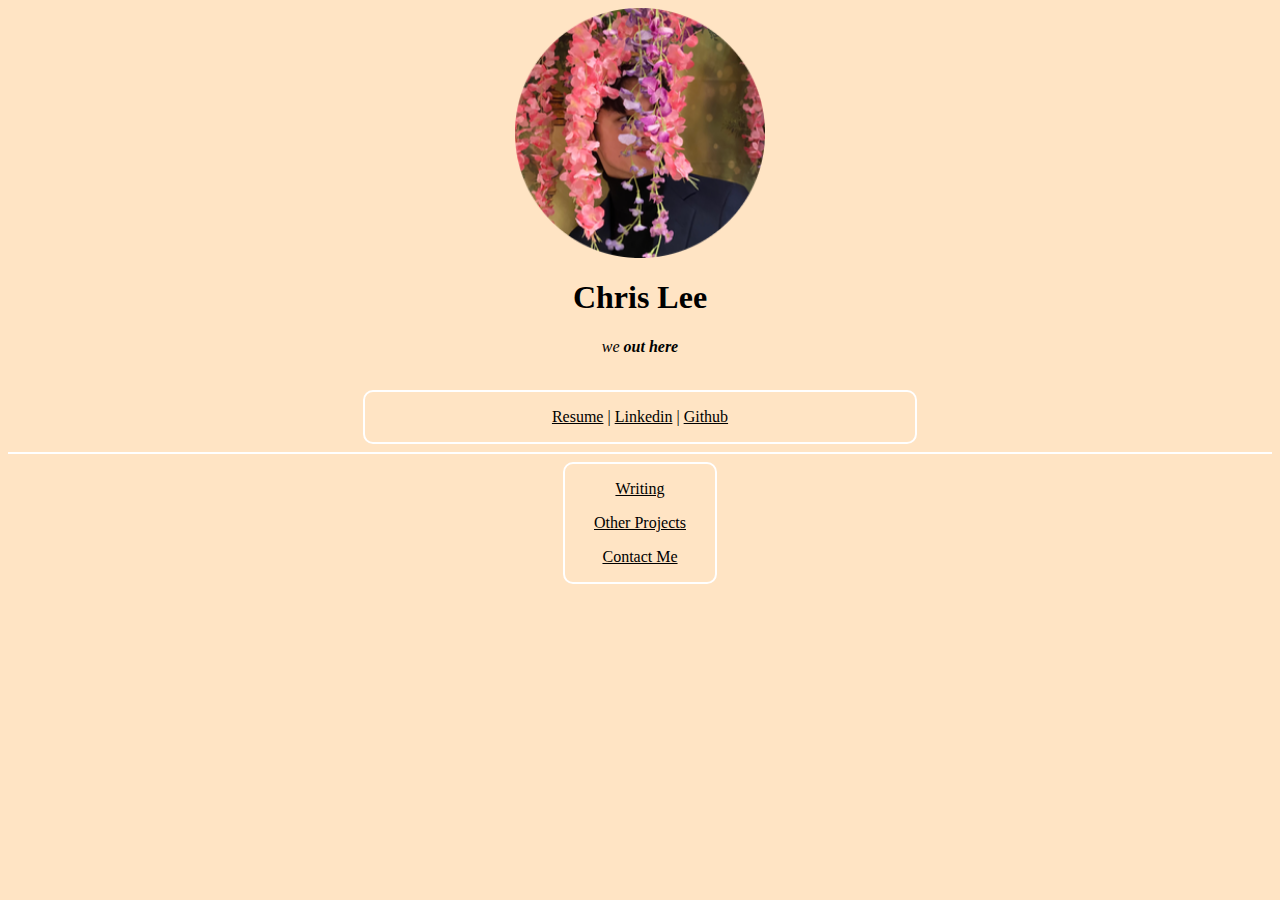
<file: index.html>
<html>
    <head>
        <meta charset="utf-8">
        <title>Chris Lee</title>
        <link rel="stylesheet" href="css/styles.css">
        <meta property='og:title' content='Chris Lee'/>
        <meta property='og:image' content='websitephoto.png'/>
        <meta='og:description' content='HTML Website'/>
        <meta property='og:url' content='https://clee24.github.io/'/>
        <meta property='og:image:width' content='1200' />
        <meta property='og:image:height' content='627' />
        <!-- TYPE BELOW IS PROBABLY: 'website' or 'article' or look on https://ogp.me/#types -->
        <meta property="og:type" content='website'/>
        <meta name="viewport" content="width=device-width, initial-scale=1">
    </head>
    <body style="background-color: bisque; animation: fadebackground 10s;">
        <div class="top">
            <div class="fade-in">
                <img width="250" src="chrisleelmao.png">
            </div>
            <h1>Chris Lee</h1>
            <p><em>we <b>out here</b></em> </p>
            <br>
        </div>
        <div class="small_links">
            <p><a href="https://drive.google.com/file/d/12XWeg-dZ_-4gAkzUBcCWcmxrYwXJnmWb/view?usp=sharing">Resume</a> | <a href="https://www.linkedin.com/in/chriswinlee/">Linkedin</a> | <a href="https://github.com/clee24">Github</a></p>
        </div>
        <hr>
        <div class="big_links">
            <p><a href="poems.html">Writing</a></h3>
            <p><a href="other.html">Other Projects</a></h3>
            <p><a href="contact.html">Contact Me</a></h3>
        </div>
        <br>
        <br>
        <br>
        <br>
    </body>
</html>
</file>
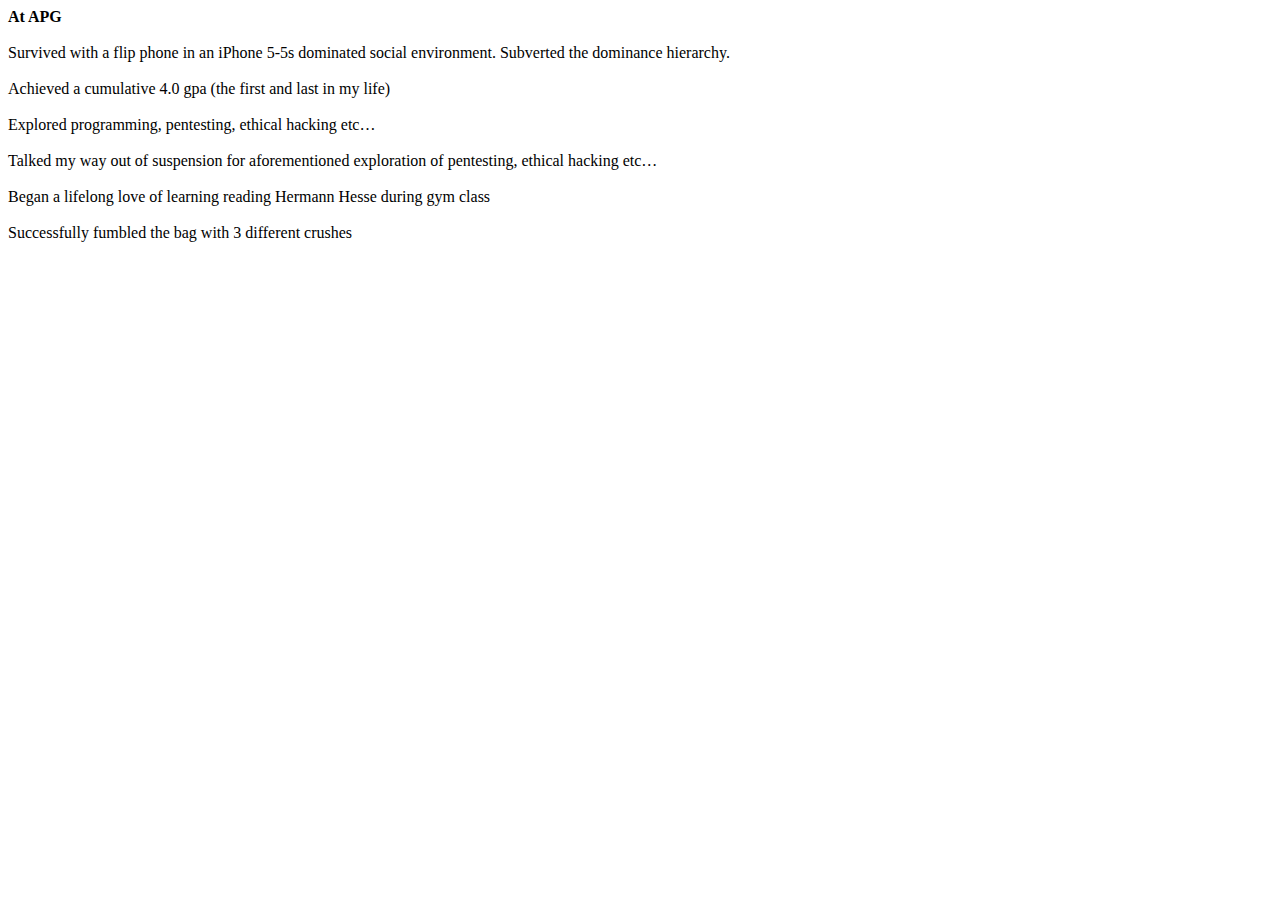
<file: apg.html>
<html>
    <body>
        <p>
            <b>At APG</b><br><br>
            Survived with a flip phone in an iPhone 5-5s dominated social environment. Subverted the dominance hierarchy. <br><br>
            Achieved a cumulative 4.0 gpa (the first and last in my life)<br><br>
            Explored programming, pentesting, ethical hacking etc…<br><br>
            Talked my way out of suspension for aforementioned exploration of pentesting, ethical hacking etc…<br><br>
            Began a lifelong love of learning reading Hermann Hesse during gym class<br><br>
            Successfully fumbled the bag with 3 different crushes<br><br>
        </p>
    </body>
</html>
</file>
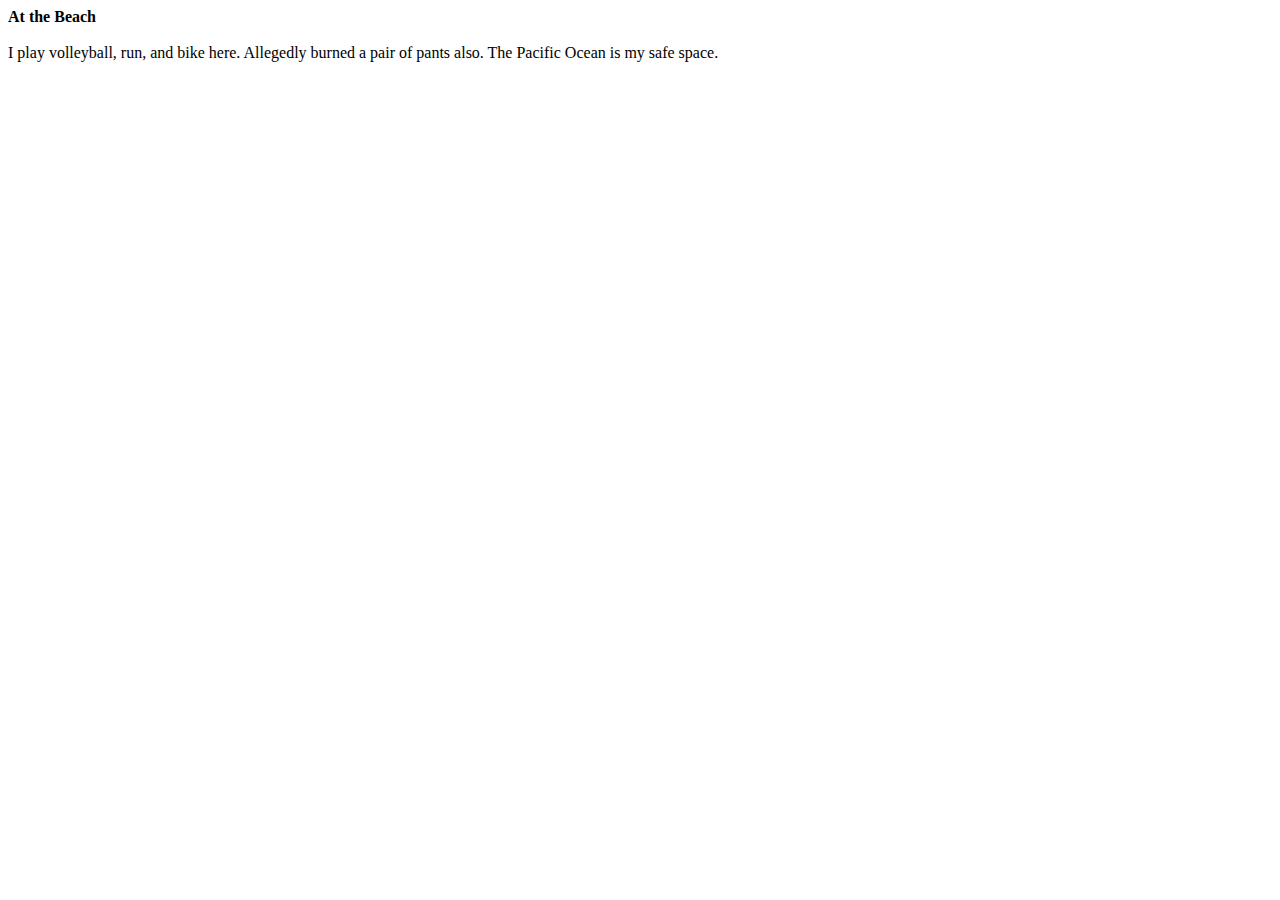
<file: beach.html>
<html>
    <body>
        <p>
            <b>At the Beach</b><br><br>
            I play volleyball, run, and bike here. Allegedly burned a pair of pants also. The Pacific Ocean is my safe space. 
        </p>
    </body>
</html>
</file>
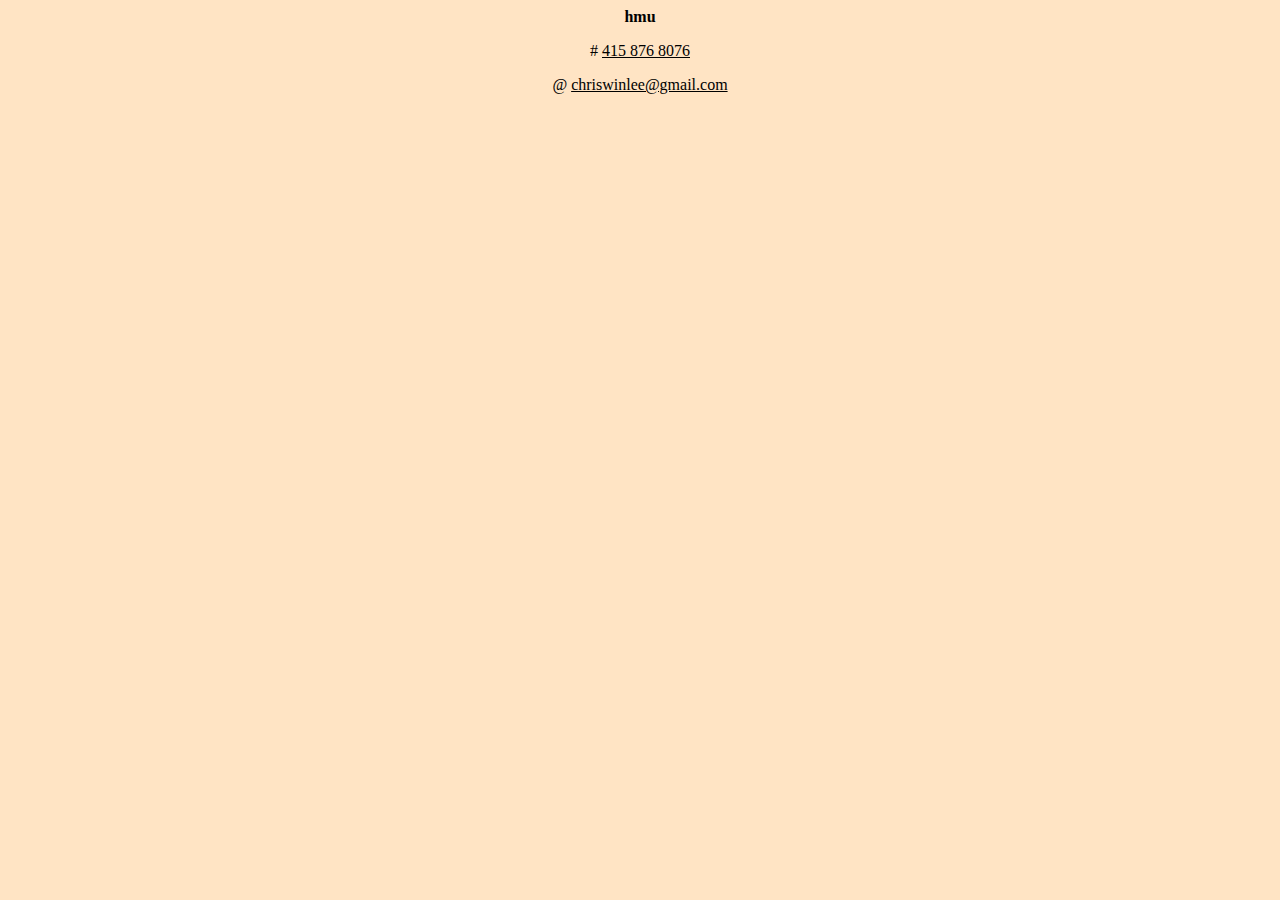
<file: contact.html>
<html>
    <div class="pp2">
    <head>
        <meta charset="utf-8">
        <title>CL Contact Page</title>
        <link rel="stylesheet" href="css/styles.css">
        <meta name="viewport" content="width=device-width, initial-scale=1">
    </head>
    <body>
        <div class="hmu">
            <p> <b>hmu</b> 
            <br>
            <p># <a href="tel:+14158768076">415 876 8076</a></p>
            <p>@ <a href = "mailto:chriswinlee@gmail.com">chriswinlee@gmail.com</a></p>
        </div>
    </body>
    </div>
</html>
</file>
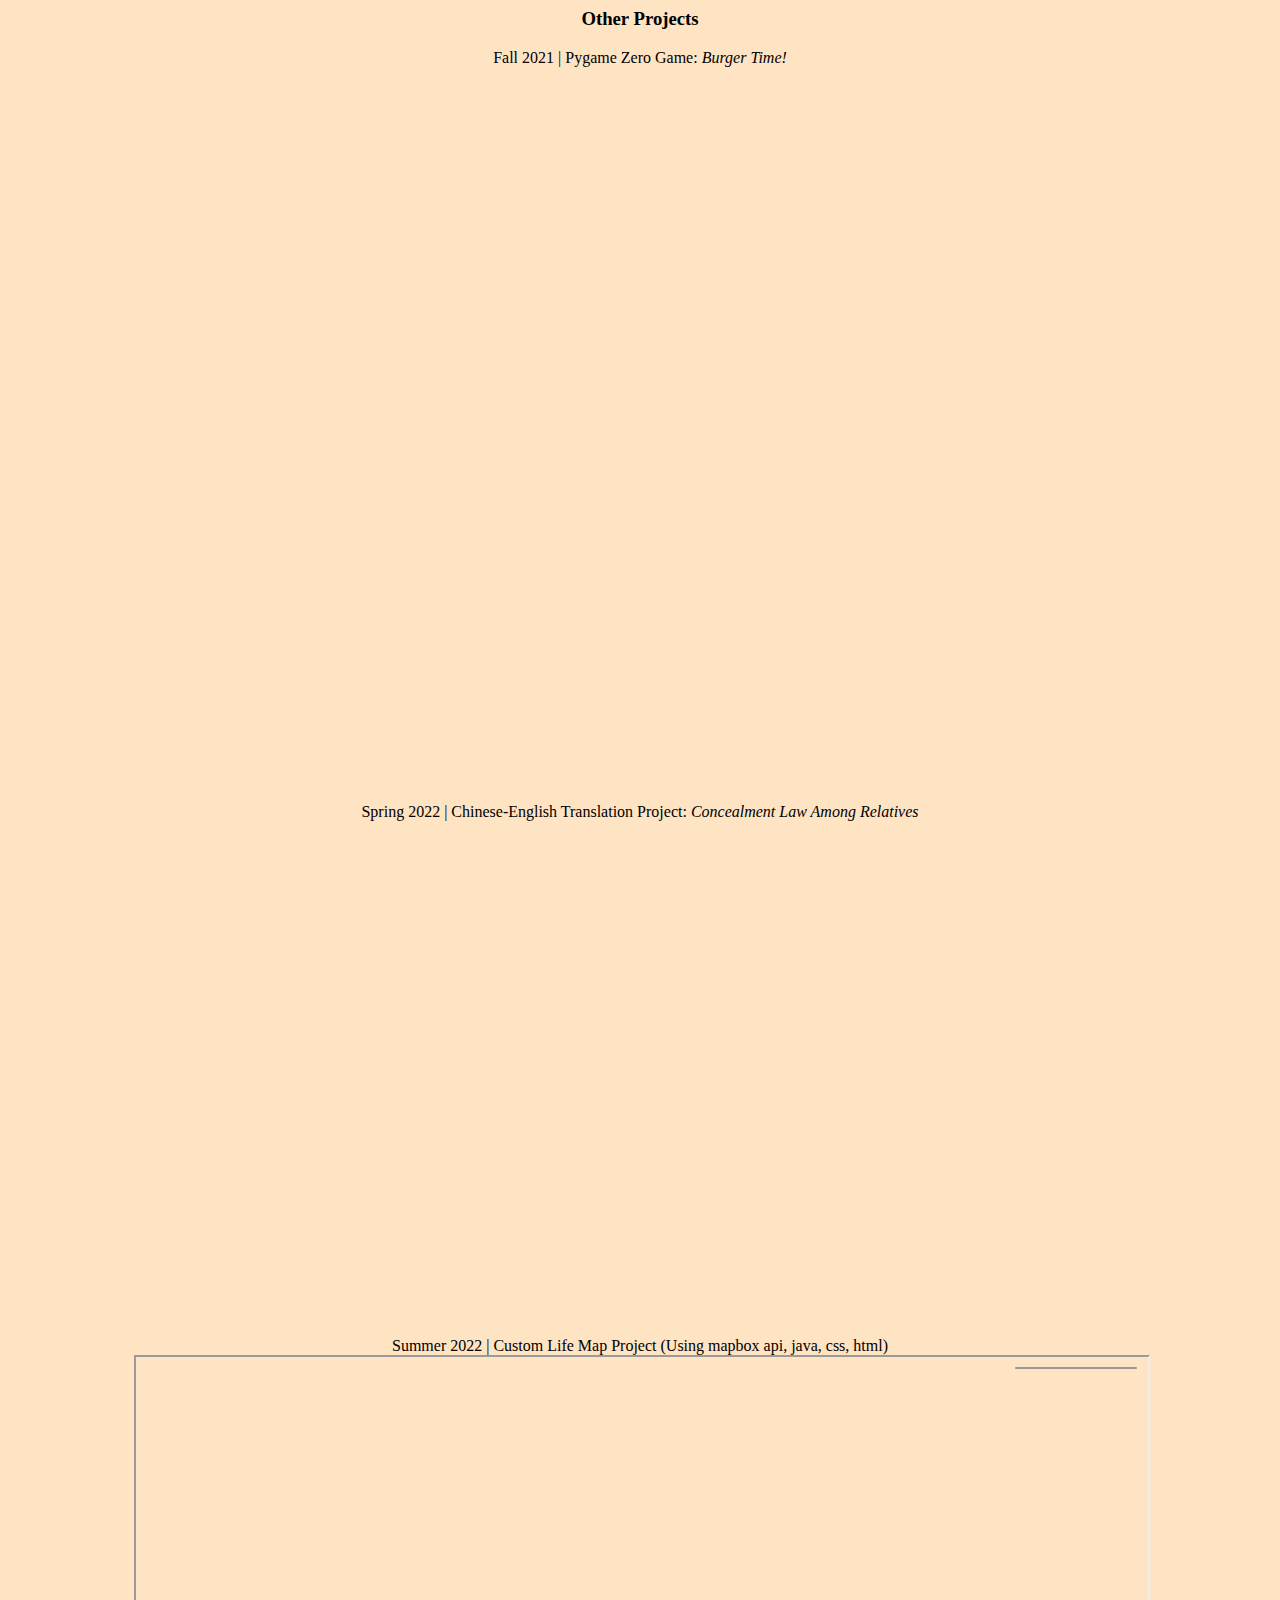
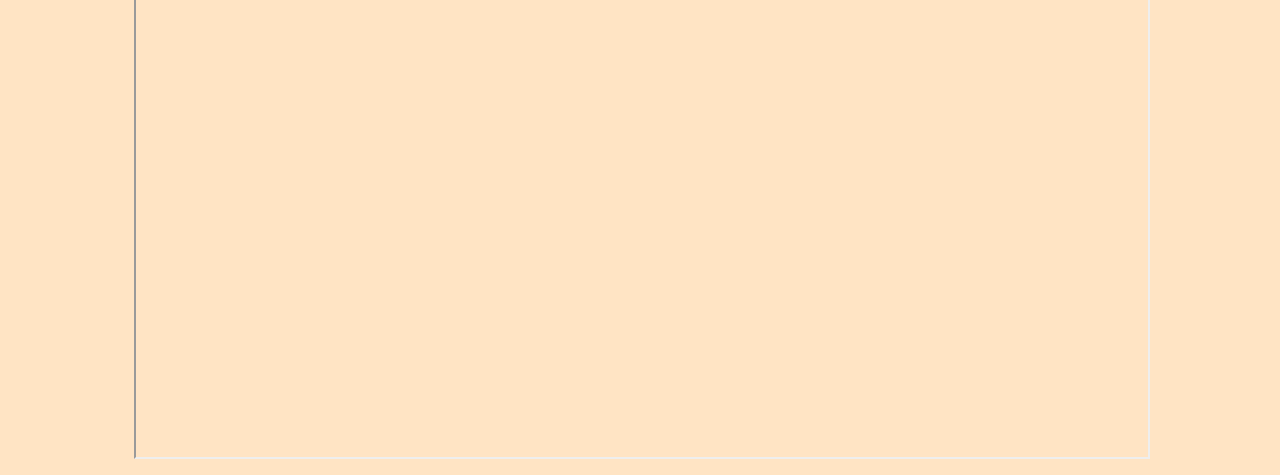
<file: other.html>
<html>
    <div class="pp2">
    <head>
        <meta charset="utf-8">
        <title>CL Other Projects</title>
        <link rel="stylesheet" href="css/styles.css">
        <meta name="viewport" content="width=device-width, initial-scale=1">
    </head>
    <body>
        <h3>Other Projects</h3>
            <p>Fall 2021 | Pygame Zero Game: <em>Burger Time!</em><br>
                    <iframe frameborder="0" 
                    width="500px" 
                    height="720px" 
                    src="https://replit.com/@clee24/CurlyMountainousFiles?embed=true"
                    allowfullscreen
                    ></iframe>
           </p>
           <div class="ya">  
                <p>Spring 2022 | Chinese-English Translation Project: <em>Concealment Law Among Relatives</em>
                <iframe
                width="100%"
                height="500px"
                src="https://www.youtube.com/embed/sJ_ZvZJW4I8" 
                title="YouTube video player" 
                frameborder="0" 
                allow="accelerometer; autoplay; clipboard-write; encrypted-media; gyroscope; picture-in-picture" 
                allowfullscreen
                ></iframe>
            </p>
            <p>Summer 2022 | Custom Life Map Project (Using mapbox api, java, css, html) 
                    <iframe
                    src="profwebsite.html"
                    width="100%"
                    height="700px"
                    title="My file"
                    allowfullscreen
                        ></iframe>
            </p>
        </div>
    </body>
    </div>
</html>
</file>
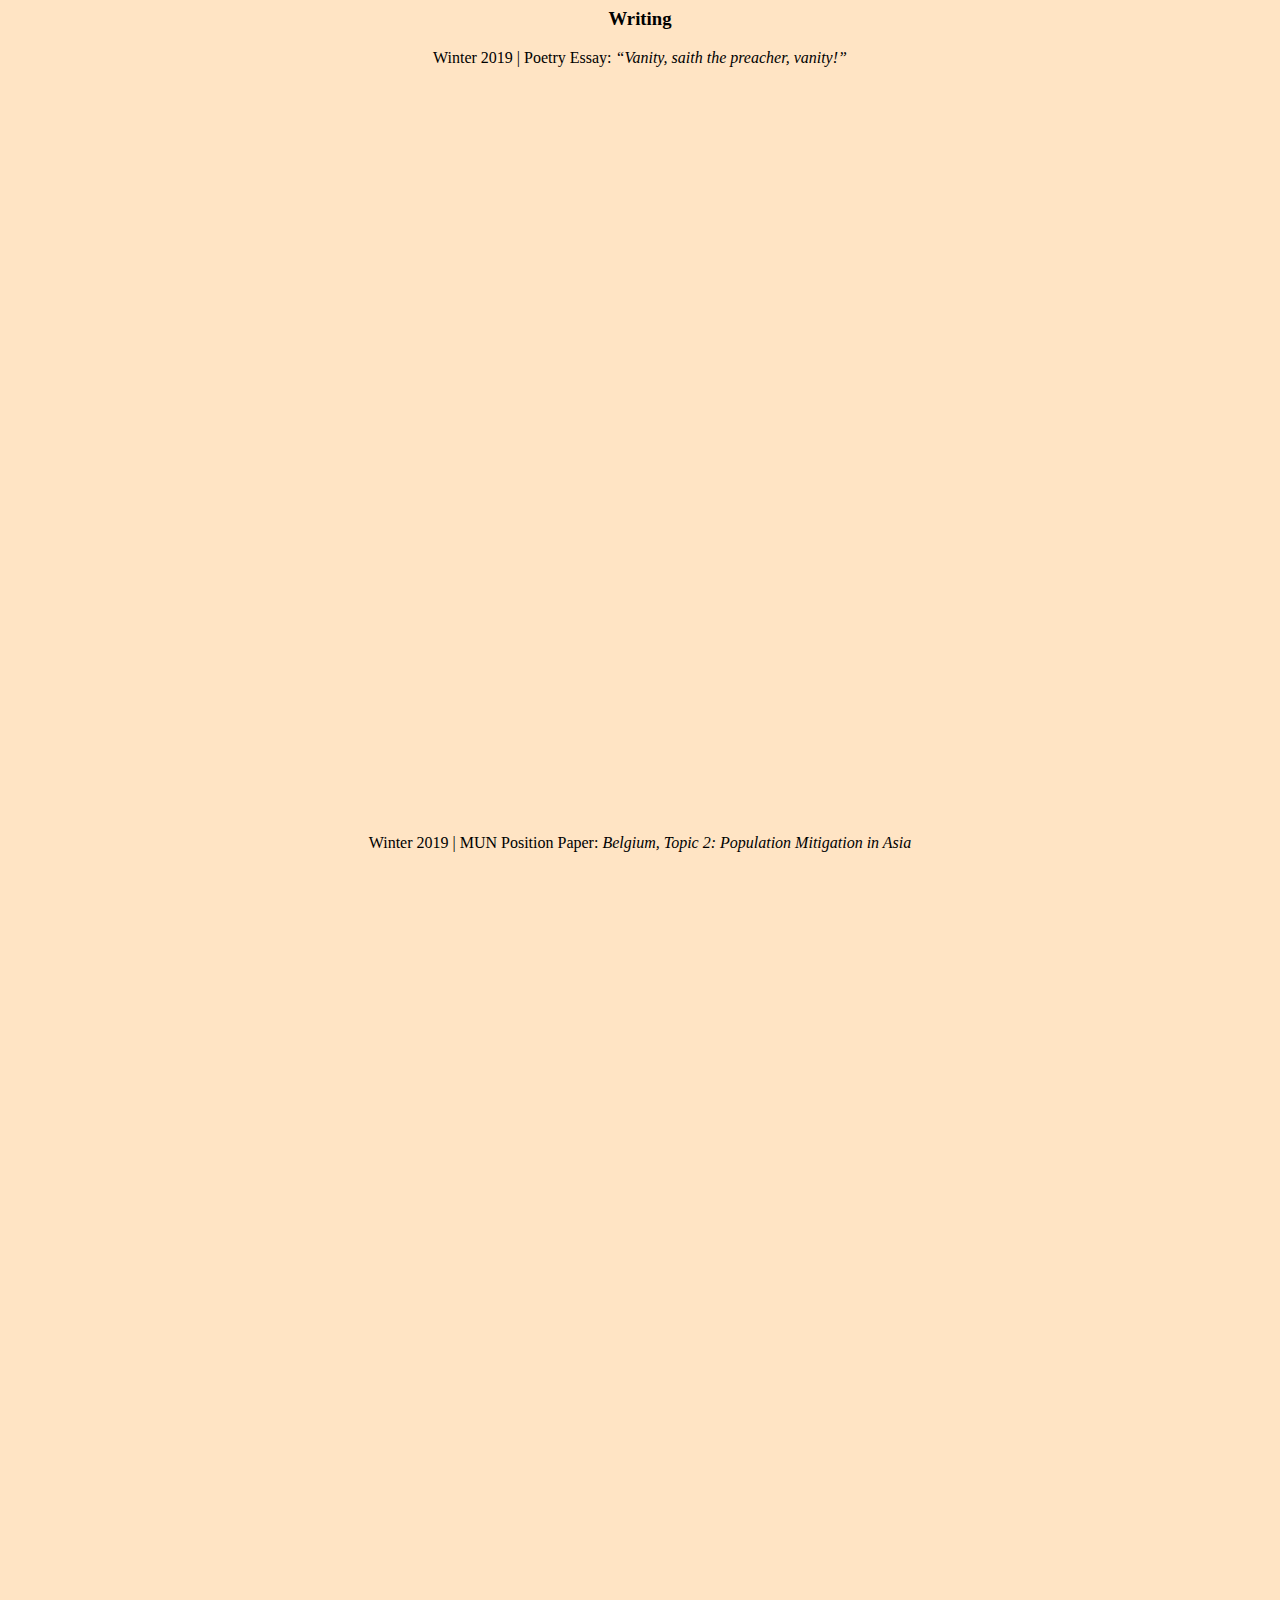
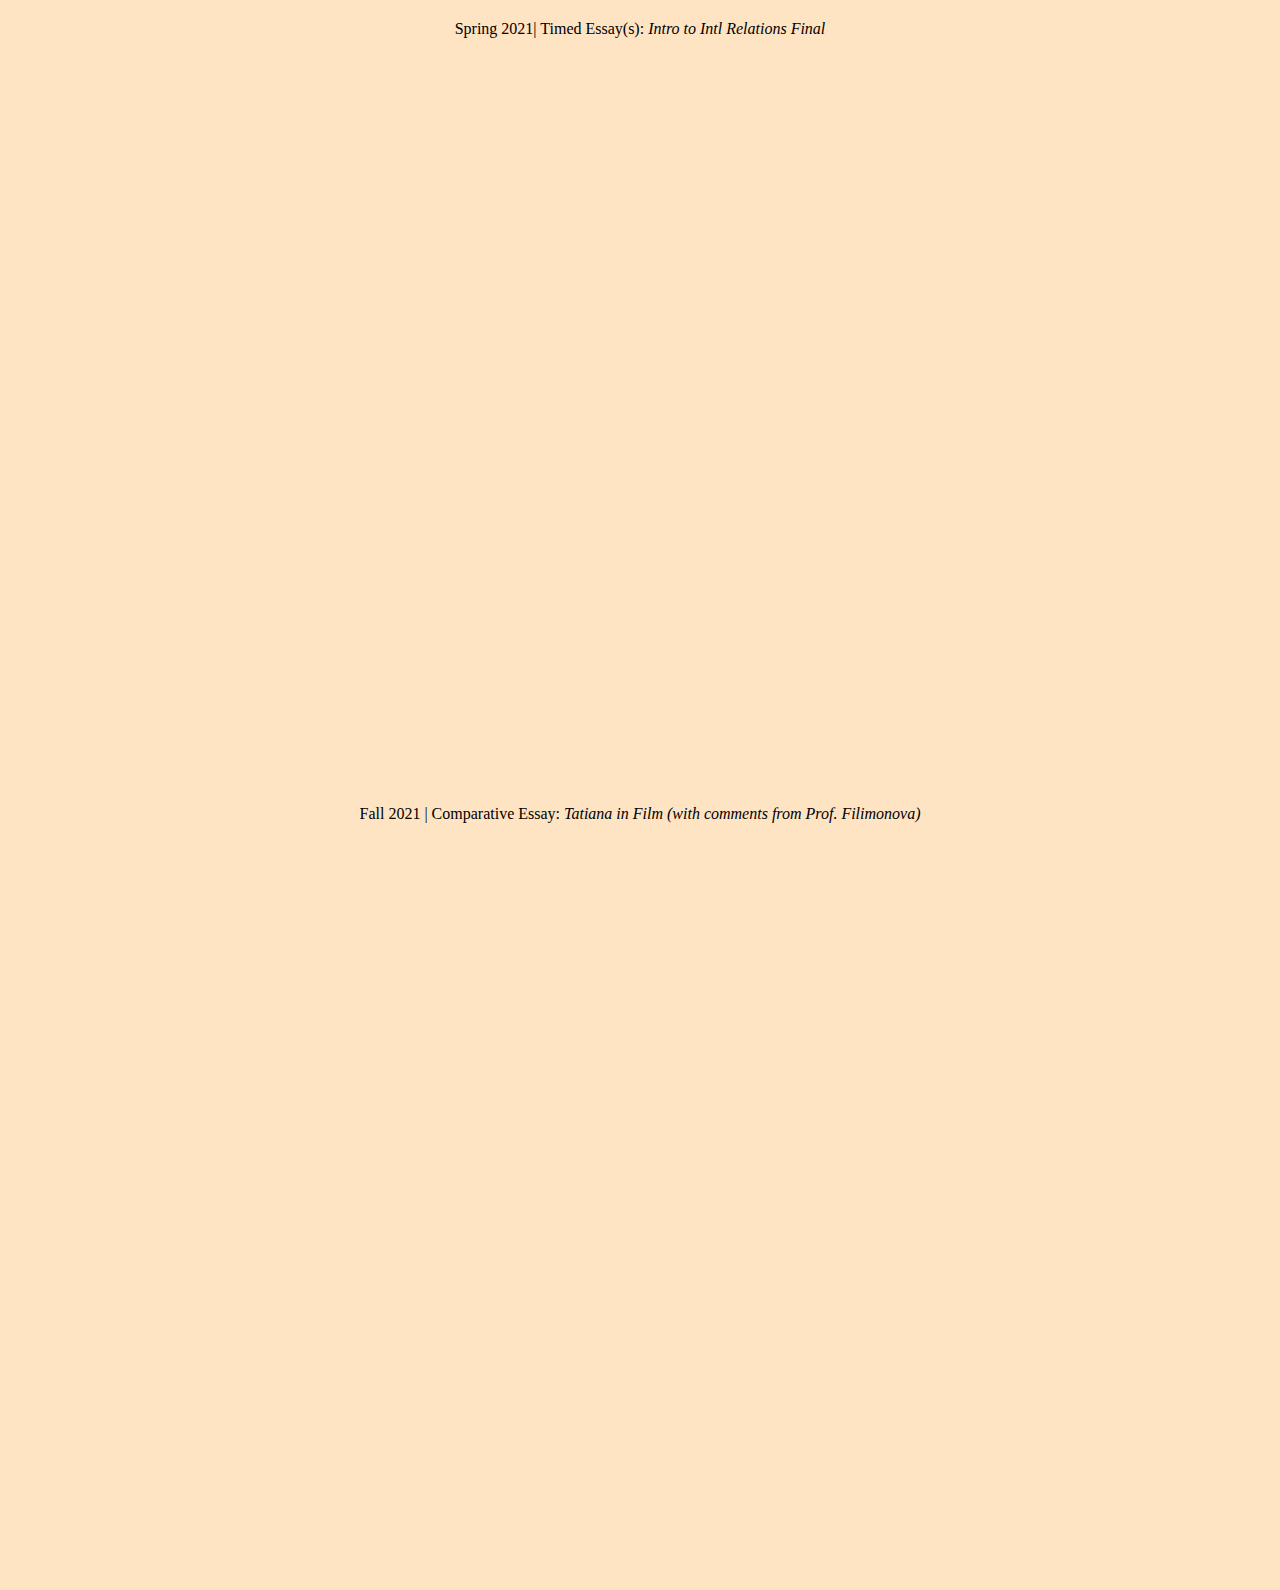
<file: poems.html>
<html>
    <div class="pp2">  
    <head>
        <meta charset="utf-8">
        <title>CL Writing</title>
        <link rel="stylesheet" href="css/styles.css">
        <meta name="viewport" content="width=device-width, initial-scale=1">
    </head>
    <body>
        <h3>Writing</h3>
        <div class="ya">  
            <p>Winter 2019 | Poetry Essay: <em>“Vanity, saith the preacher, vanity!”</em>
            <iframe
            frameborder="0"
            scrolling="no"
            width="100%" 
            height="85%"
            src="https://drive.google.com/file/d/1QzlM5NEC6zuLBs1iO0CyjVNfe5vq-1U7f5A4r8theL8/preview"
          ></iframe>
           </p>
                <p>Winter 2019 | MUN Position Paper: <em>Belgium, Topic 2: Population Mitigation in Asia</em>
                    <iframe
                    frameborder="0"
                    scrolling="no"
                    width="100%" 
                    height="85%"
                    src="https://drive.google.com/file/d/10ec5d0wZwAPuWvv2hrSnXIMJGHGUAja1hwqm5HWpIf0/preview"
                  ></iframe>
            </p>
            <p>Spring 2021| Timed Essay(s): <em>Intro to Intl Relations Final</em>
                <iframe
                frameborder="0"
                scrolling="no"
                width="100%" 
                height="85%"
                src="https://drive.google.com/file/d/1Qh20ZhKNDfKaz4DcRwNqiVPJBnQwzch2/preview"
                        ></iframe>
            </p>
            <p>Fall 2021 | Comparative Essay: <em>Tatiana in Film (with comments from Prof. Filimonova)</em>
                <iframe
                frameborder="0"
                scrolling="no"
                width="100%" 
                height="85%"
                src="https://drive.google.com/file/d/1f6XEZLrLxVbBKTrQtDx-stqySMWqqt12/preview"
              ></iframe>
            </p>
        </div>
    </body>
    </div>
</html>
</file>
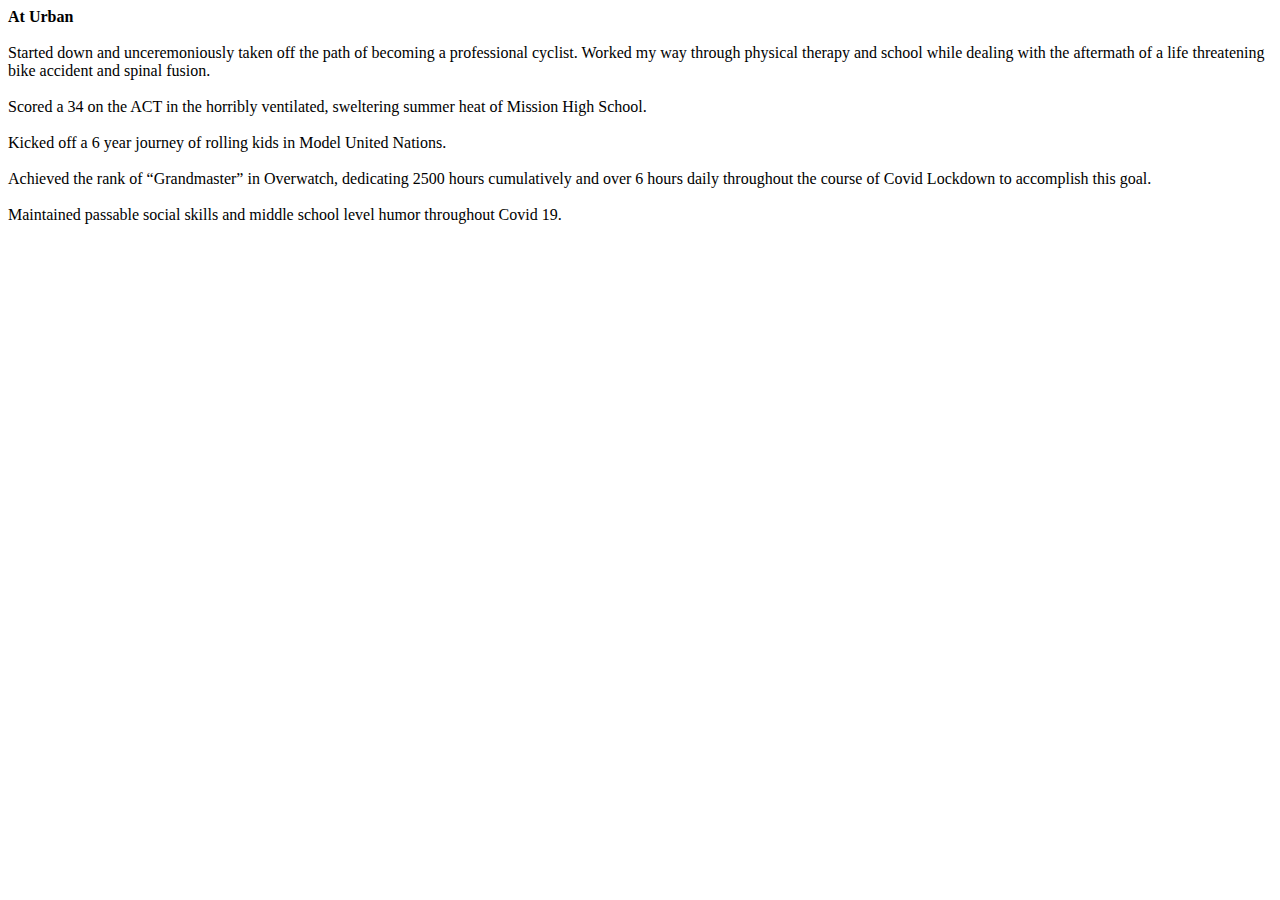
<file: urban.html>
<html>
    <body>
        <p>
            <b>At Urban</b><br><br>
            Started down and unceremoniously taken off the path of becoming a professional cyclist. Worked my way through physical therapy and school while dealing with the aftermath of a life threatening bike accident and spinal fusion.<br><br>
            Scored a 34 on the ACT in the horribly ventilated, sweltering summer heat of Mission High School.<br><br>
            Kicked off a 6 year journey of rolling kids in Model United Nations.<br><br>
            Achieved the rank of “Grandmaster” in Overwatch, dedicating 2500 hours cumulatively and over 6 hours daily throughout the course of Covid Lockdown to accomplish this goal.<br><br>
            Maintained passable social skills and middle school level humor throughout Covid 19.<br><br>
        </p>
    </body>
</html>
</file>
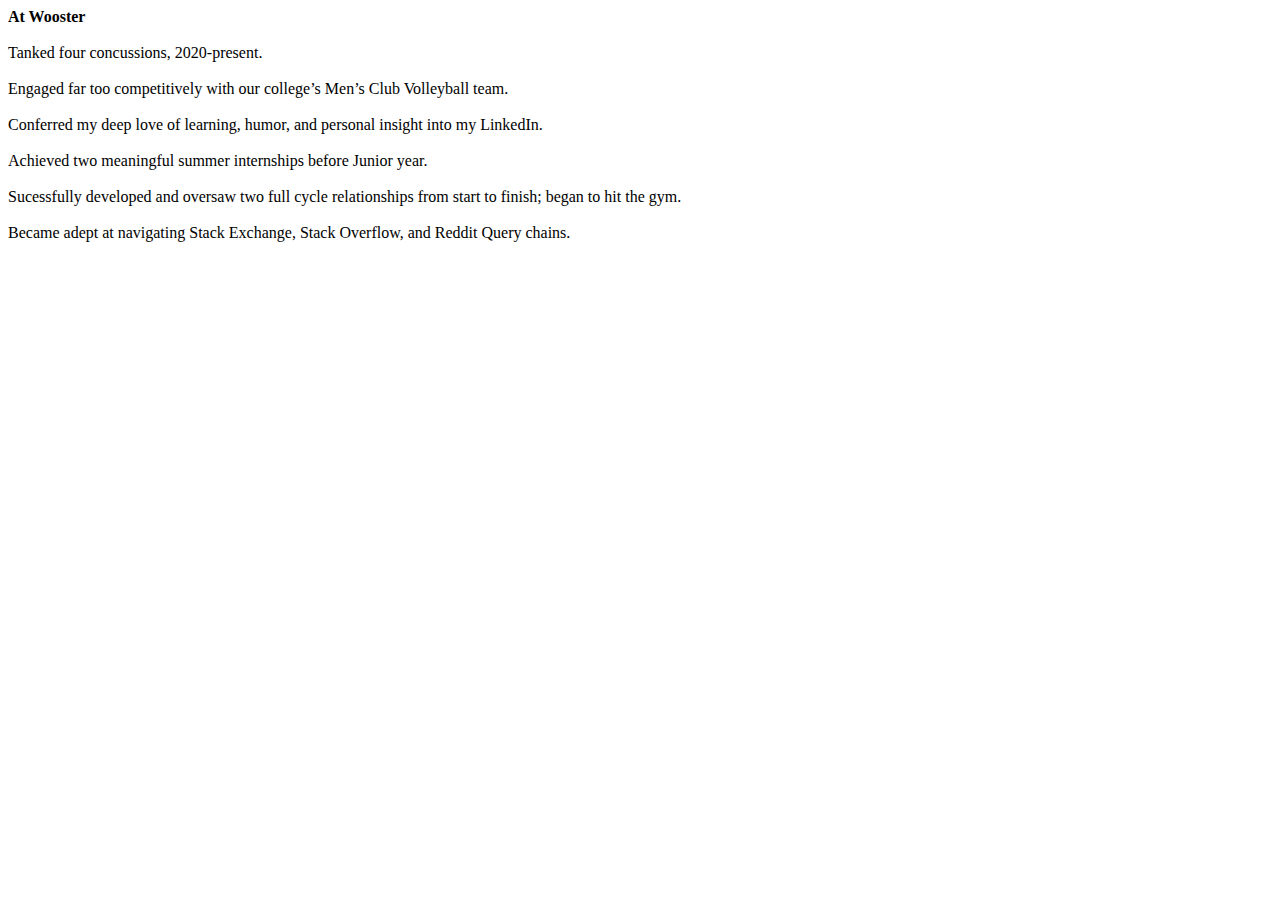
<file: wooster.html>
<html>
    <body>
        <p>
            <b>At Wooster</b><br><br>
            Tanked four concussions, 2020-present.<br><br>
            Engaged far too competitively with our college’s Men’s Club Volleyball team. <br><br>
            Conferred my deep love of learning, humor, and personal insight into my LinkedIn.<br><br>
            Achieved two meaningful summer internships before Junior year. <br><br>
            Sucessfully developed and oversaw two full cycle relationships from start to finish; began to hit the gym.<br><br>
            Became adept at navigating Stack Exchange, Stack Overflow, and Reddit Query chains.<br><br>
        </p>
    </body>
</html>
</file>
<file: css/styles.css>
.video-container {
  position: relative;
  padding-bottom: 56.25%;
  padding-top: 35px;
  height: 0;
  overflow: hidden;
}

.video-container iframe {
  position: absolute;
  top:0;
  left: 0;
  width: 100%;
  height: 100%;
}



body {
  background-color: bisque;
}

@keyframes fadebackground {
  from {background-color: black;}
  to {background-color: bisque;}
}

.fade-in {
  animation: fadeIn ease 6s;
  -webkit-animation: fadeIn ease 6s;
  -moz-animation: fadeIn ease 6s;
  -o-animation: fadeIn ease 6s;
  -ms-animation: fadeIn ease 6s;
}

@keyframes fadeIn {
  0% {opacity:0;}
  100% {opacity:1;}
}

@-moz-keyframes fadeIn {
  0% {opacity:0;}
  100% {opacity:1;}
}

@-webkit-keyframes fadeIn {
  0% {opacity:0;}
  100% {opacity:1;}
}

@-o-keyframes fadeIn {
  0% {opacity:0;}
  100% {opacity:1;}
}

@-ms-keyframes fadeIn {
  0% {opacity:0;}
  100% {opacity:1;}
}

hr {
  background-color: white;
  border-style: none;
  height: 2px;
}

h1 {
  text-align:center
}

h3 {
  text-align:center
}

p {
  text-align:center;
}

.top {
  text-align:center
}
.small_links {     
  margin:0 auto;
  width: 50%;
  max-width: 550px;
  text-align:center;
  border: solid 2px;
  border-color: white;
  border-radius: 10px;
}
.big_links {
  margin:0 auto;
  width: 30%;
  text-align:center;
  border: solid 2px;
  border-color: white;
  max-width: 150px;
  border-radius: 10px;
}

.ya {
  margin-left: auto;
  margin-right: auto;  
}

.boi {
  margin-left: auto;
  margin-right: auto;
}

@media screen and (min-width: 800px) {
  .boi {
      width: 80%;
  }
  .ya {
      width: 80%;
  }
}

table { 
width: 100%; 
text-align:center;
border-collapse: separate; 
border-spacing: 5px 15px;
}

th, td {
  border: none;
  border-radius: 10px;
}

.hmu {
  list-style-type:none;
  text-align:center;
}
/* unvisited link */
a:link {
color: black;
}

/* visited link */
a:visited {
color:pink;
}

/* mouse over link */
a:hover {
color: hotpink;
}

/* selected link */
a:active {
color: white;
}
</file>
